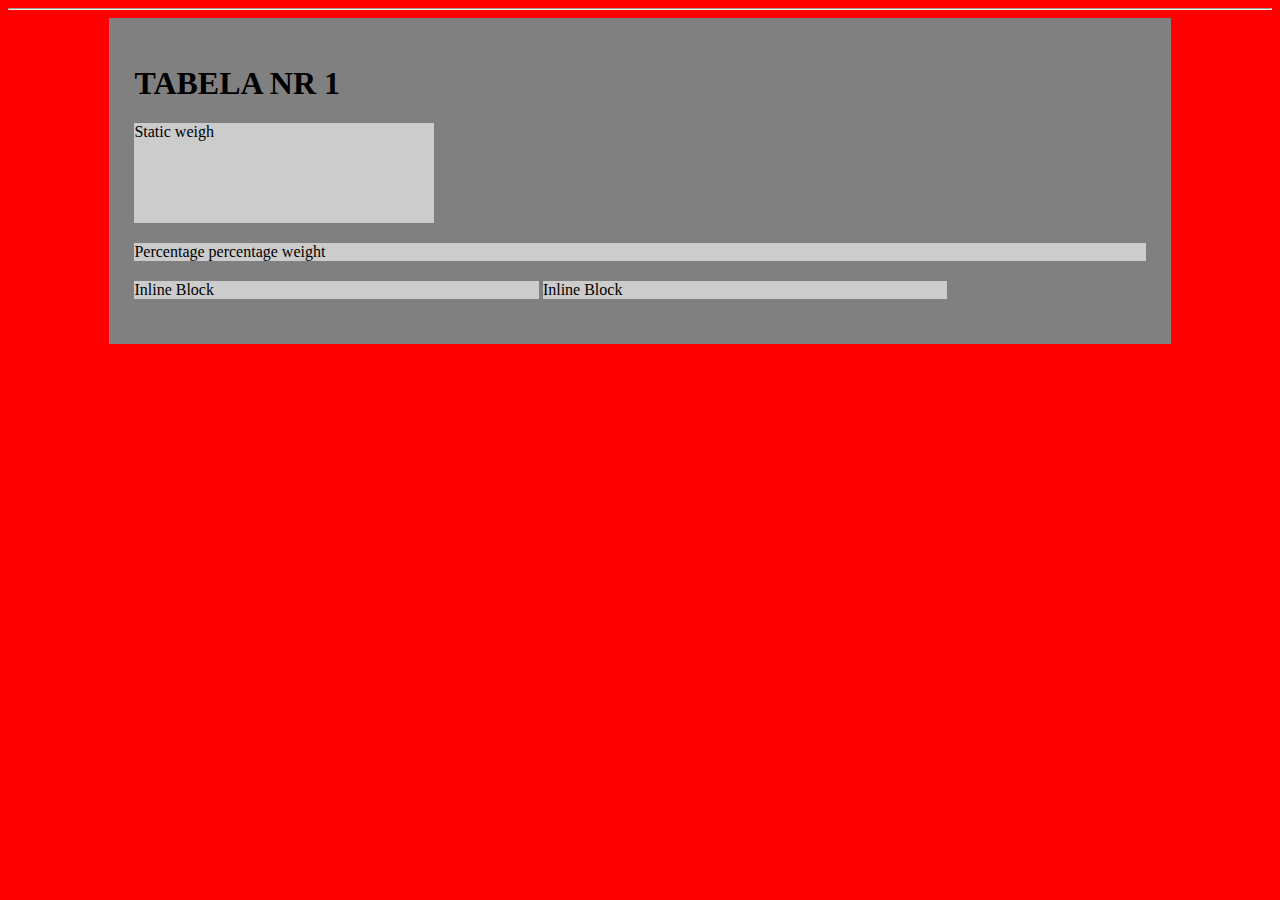
<file: index.html>
<!DOCTYPE html>
<html lang="en">
<head>
   
    <title>CSS fo Beginners</title>
    <link rel="stylesheet" type="text/css" href="syntax.css">

<style>

body{
    background: red;
}

    #main-content{
        background-color: grey;
        width: 80%;
        margin: auto;
        height: 100%;
        padding: 2%;
    }

    </style>

     </head>

     <body>
         

    <hr>    

    <div id="main-content">

             <h1>TABELA NR 1</h1>

             <div class="static-weight">Static weigh</div>
             <div class="percentage-weight">Percentage percentage weight</div>
             <div class="inline-block">Inline Block</div>
             <div class="inline-block">Inline Block</div>
            
    </div>

</body>

</html>
</file>
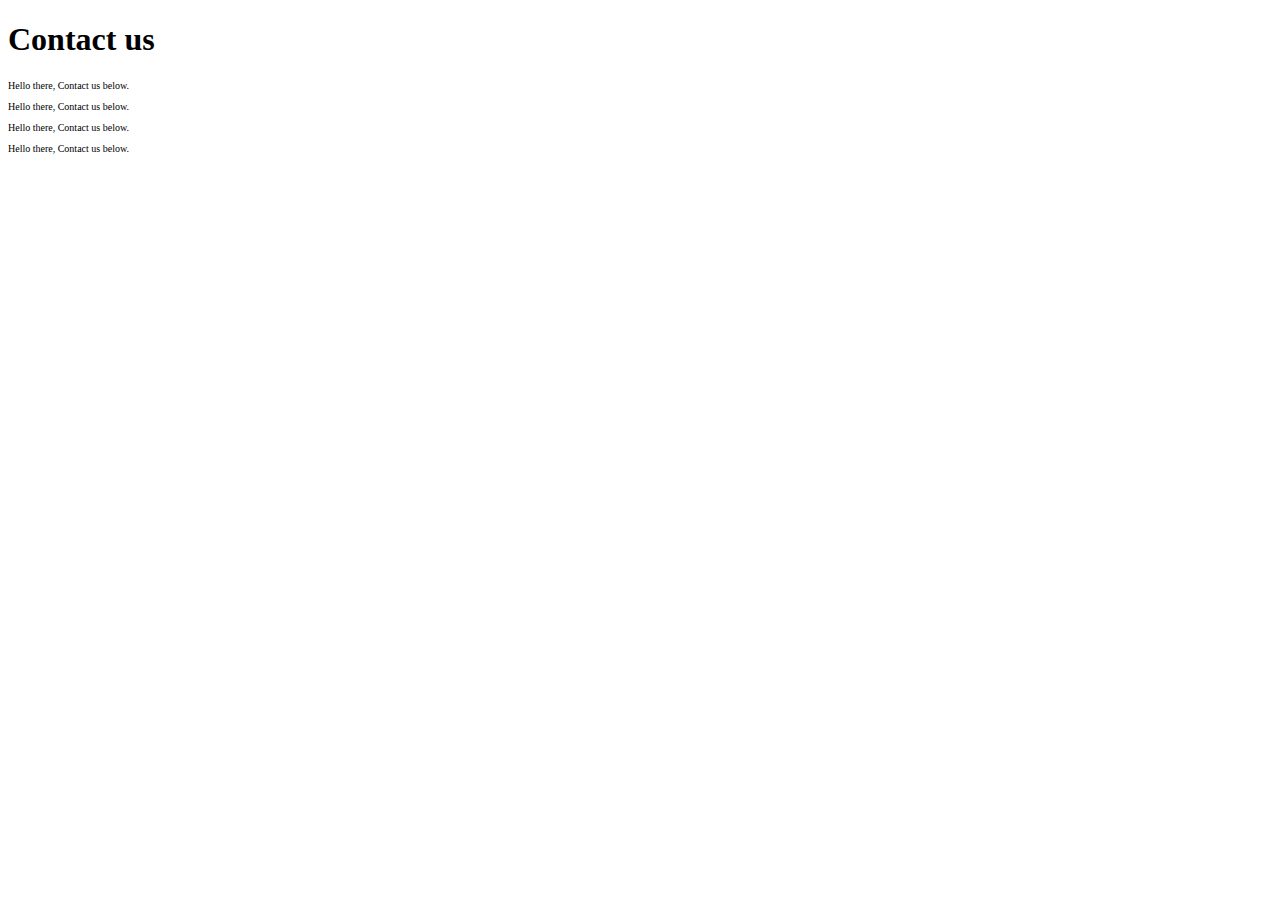
<file: contact.html>
<!DOCTYPE html>
<html lang="en">
<head>

    <title>CSS for Beginners</title>
    <link rel="stylesheet" type="text/css" href="syntax.css">

    
    <style>

        p{
            font-size: 10px;
        }
    
    </style>


</head>
<body>
    <div id="header">
        <h1>Contact us</h1>

    </div>

<p>Hello there, Contact us below.</p>
<p>Hello there, Contact us below.</p>
<p>Hello there, Contact us below.</p>
<p>Hello there, Contact us below.</p>

</body>
</html>
</file>
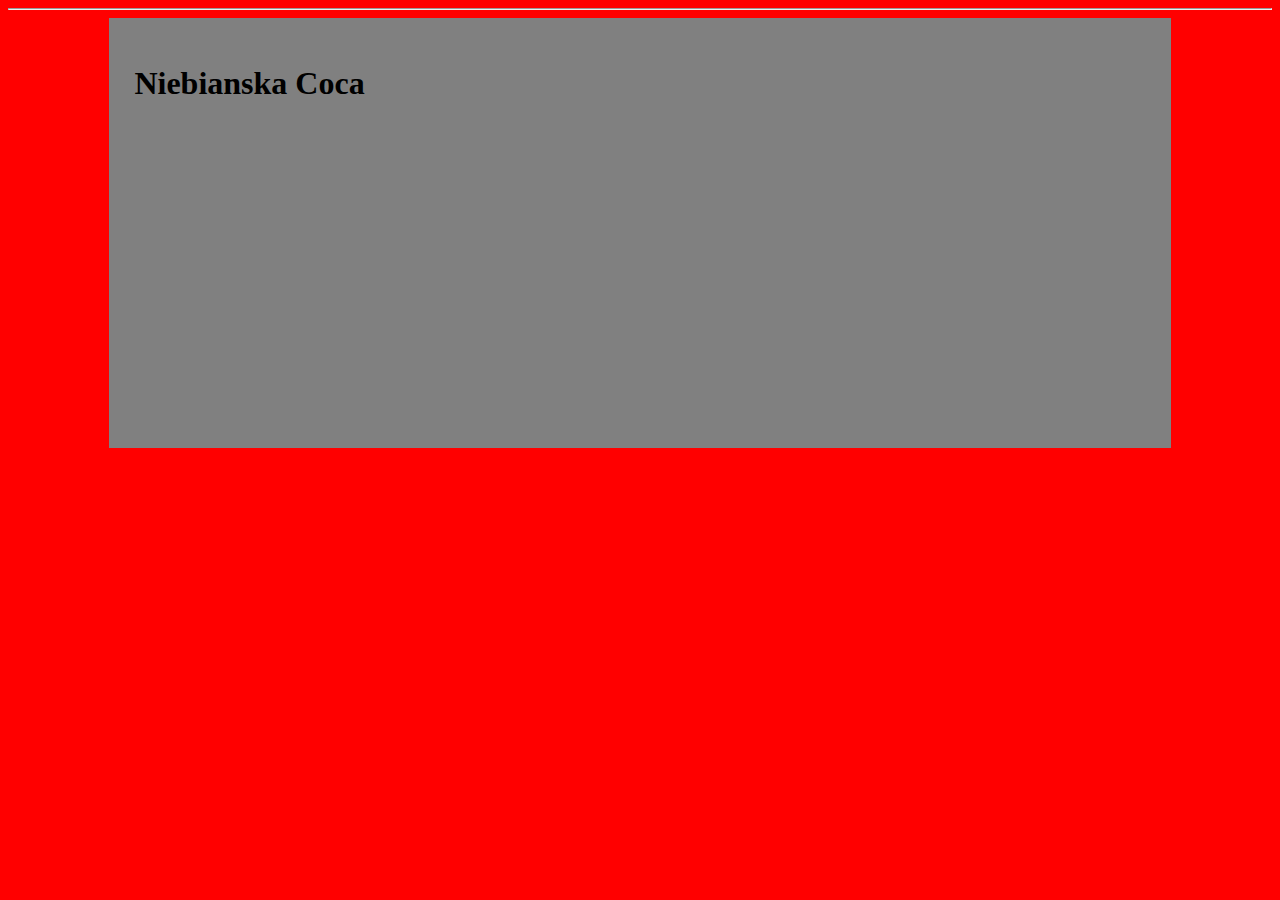
<file: ssss.html>
<!DOCTYPE html>
<html lang="en">
<head>
   
    <title>CSS fo Beginners</title>
    <link rel="stylesheet" type="text/css" href="syntax1.css">

<style>

body{
    background: red;
}

    #main-content{
        background-color: grey;
        width: 80%;
        margin: auto;
        height: 100%;
        padding: 2%;
    }

    </style>

     </head>

     <body>
         

    <hr>    

    <div id="main-content">

             <h1>Niebianska Coca </h1>

             <div id="banner"></div>

    </div>

</body>

</html>
</file>
<file: syntax.css>
#main-content div{
    background-color: #ccc;
    margin: 0 0 20px 0;
}

.static-weight{
    width: 300px;
    height: 100px;
}
.percentage-width{
    width: 70%;
    height: 50px;
}

.inline-block{
    width: 40%;
    display: inline-block;
}
</file>
<file: syntax1.css>
#banner{
    height:  300px;
    width: 100%;
    background-image: url(https://a.allegroimg.com/s512/112426/f776a60a48c39b2ad1656d33b9ce/Coca-Cola-Metalowy-plakat-reklamowy), url(https://images.freeimages.com/images/large-previews/4b6/sky-photo-files-3-1395374.jpg);
    background-repeat: no-repeat;
    background-position: center, top left;
    background-size: 300px, 100%;
}
</file>
